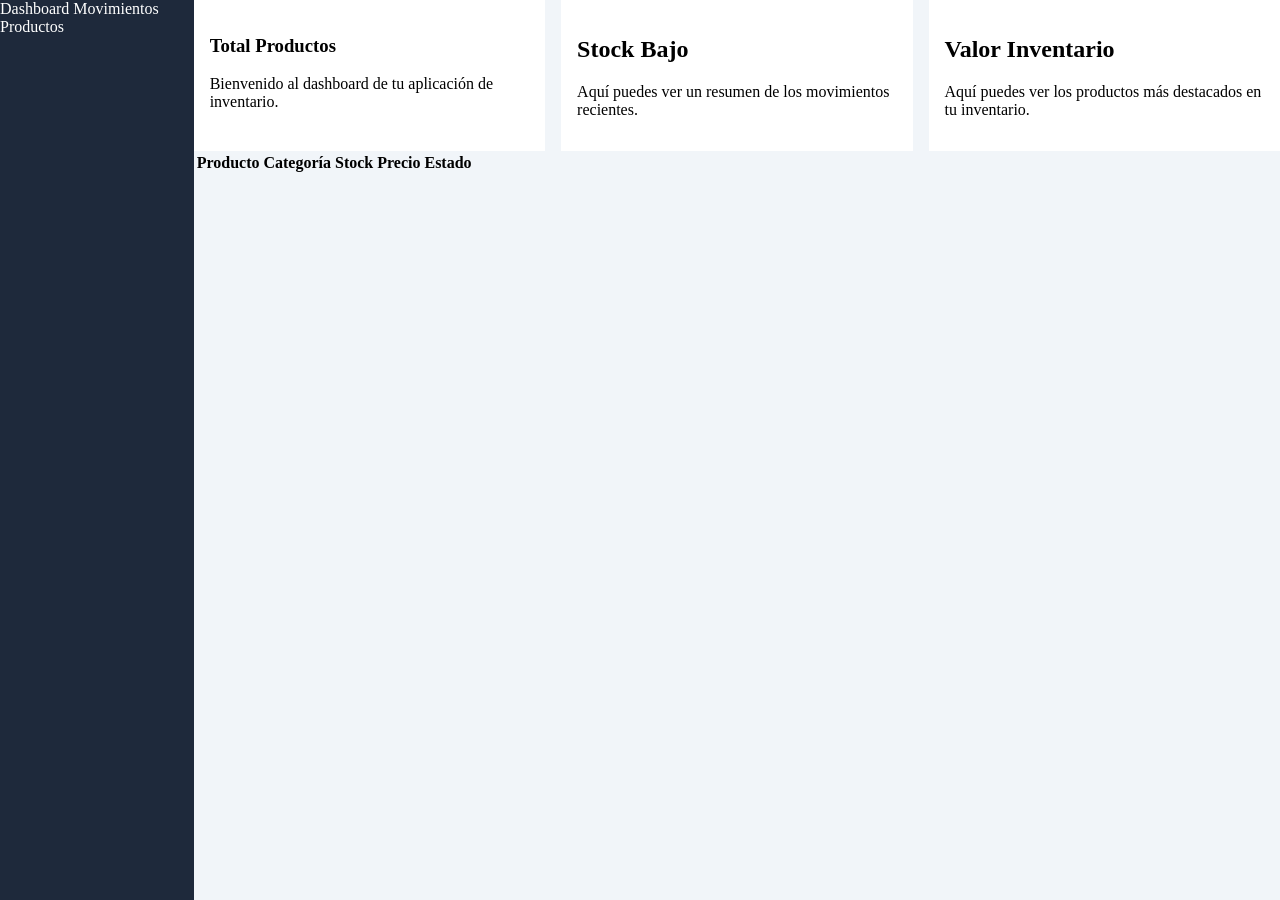
<file: frontend/index.html>
<!DOCTYPE html>
<html lang="es">
<head>
    <meta charset="UTF-8">
    <meta name="viewport" content="width=device-width, initial-scale=1.0">
    <title>Dashboard de Inventario</title>
    <link rel="stylesheet" href="css/styles.css">
</head>
<body>  
    <aside>
        <nav>
            <a href="#">Dashboard</a>
            <a href="#">Movimientos</a>
            <a href="#">Productos</a>
        </nav>
    </aside>
    <main>
        <section class="metrics">
            <article>
                <h1>Total Productos</h1>
                <p>Bienvenido al dashboard de tu aplicación de inventario.</p>
            </article>
            <article>
                <h2>Stock Bajo</h2>
                <p>Aquí puedes ver un resumen de los movimientos recientes.</p>
            </article>
            <article>
                <h2>Valor Inventario</h2>
                <p>Aquí puedes ver los productos más destacados en tu inventario.</p>
            </article>
        </section>
        <table>
            <thead>
                <tr>
                    <th>Producto</th>
                    <th>Categoría</th>
                    <th>Stock</th>
                    <th>Precio</th>
                    <th>Estado</th>
                </tr>
            </thead>
            <tbody>
                <!-- Aquí se llenarán los datos dinámicamente -->
            </tbody>
        </table>
    </main>
</body>
</file>
<file: frontend/css/styles.css>
:root {
    --color-body: #f1f5f9;
    --color-sidebar: #1e293b;
    --color-letras-dentro-sidebar: #ffffff;
    --color-fondo-article: #ffffff;

}
body {display: flex; 
    flex-direction: row;
    background-color: var(--color-body);
    margin: 0px}

aside {width: 240px;
    background-color: var(--color-sidebar);
    min-height: 100vh;
    a {
        color: var(--color-letras-dentro-sidebar);
        text-decoration: none;
    }
}
.metrics{display: grid; 
    grid-template-columns: repeat(3,1fr);
    gap: 16px;
    article {
        background-color: var(--color-fondo-article);
        padding: 16px;
    }
}
</file>
